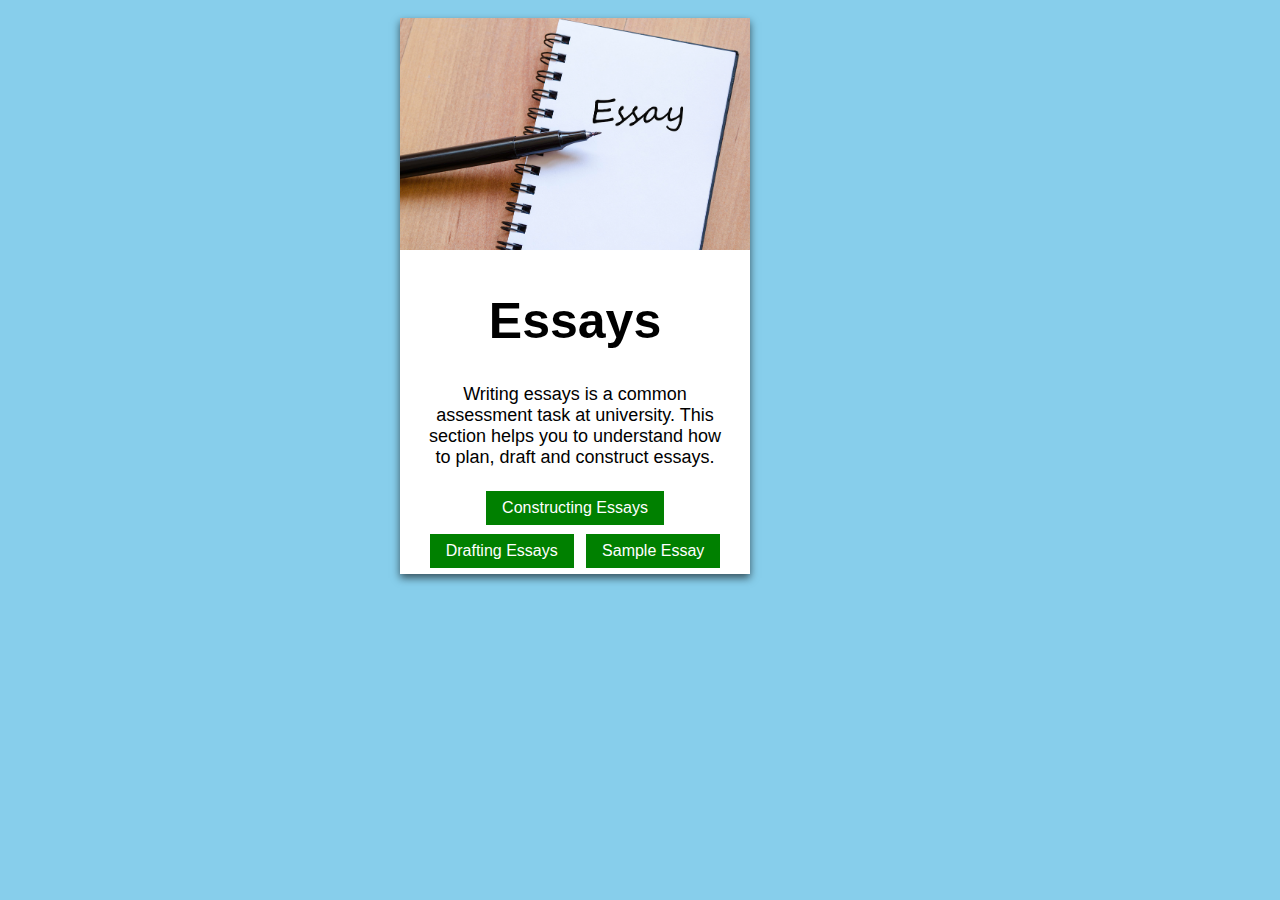
<file: index.html>
<!doctype html>
<html lang="en">
<head>
<link rel="stylesheet" href="prac4.css" type="text/css">
  <meta charset="utf-8">
  <meta name="viewport" content="width=device-width, initial-scale=1">
  <title>
	Card
	</title>
</head>

<body>
  <div class="wrap">
    <div class="card">
      <img src="essay.jpg" alt="essay" style="width:100%">
      <div class="container">
        <h1>Essays</h1>
        <p> Writing essays is a common assessment task at university. This section helps you to understand how to plan, draft and construct essays.</p>
        <form>
          <input type="button" class="button" value="Constructing Essays" onclick="window.location.href='http://learnline.cdu.edu.au/studyskills/studyskills/constructingessays.html'" />
          <input type="button" class="button" value="Drafting Essays" onclick="window.location.href='http://learnline.cdu.edu.au/studyskills/studyskills/draftingessays.html'" />
          <input type="button" class="button" value="Sample Essay" onclick="window.location.href='http://learnline.cdu.edu.au/studyskills/studyskills/sampleessay.html'" />
        </form>
      </div>
    </div>
  </div>
</body>
</html>
</file>
<file: prac4.css>
body {
  background:skyblue;
}

.wrap {
  width:500px;
  margin:auto;
}

.button {
  background-color: green;
  border: none;
  color: white;
  padding: 8px 16px;
  text-align: center;
  display: inline-block;
  font-size: 16px;
  margin: 4px 2px;
  cursor: pointer;
}

p {
  font-size: 18px;
  margin: 8px;
  padding-bottom: 10px;
}

h1{
  font-size: 50px;
}
.button:hover {
  background-color: #f44336;
}
.card {
    box-shadow: 0 4px 8px 0 rgba(0,0,0,0.6);
    transition: 0.4s;
    width:350px;
    background:#fff;
    text-align: center;
    font-size:30px;
    font-family: sans-serif;
    float:left;
    margin:10px;
}

.container{
  padding: 2px 16px
}
.card:hover{
  box-shadow: 0 8px 16px 0 rgba(0,0,0,0.6);
}
</file>
